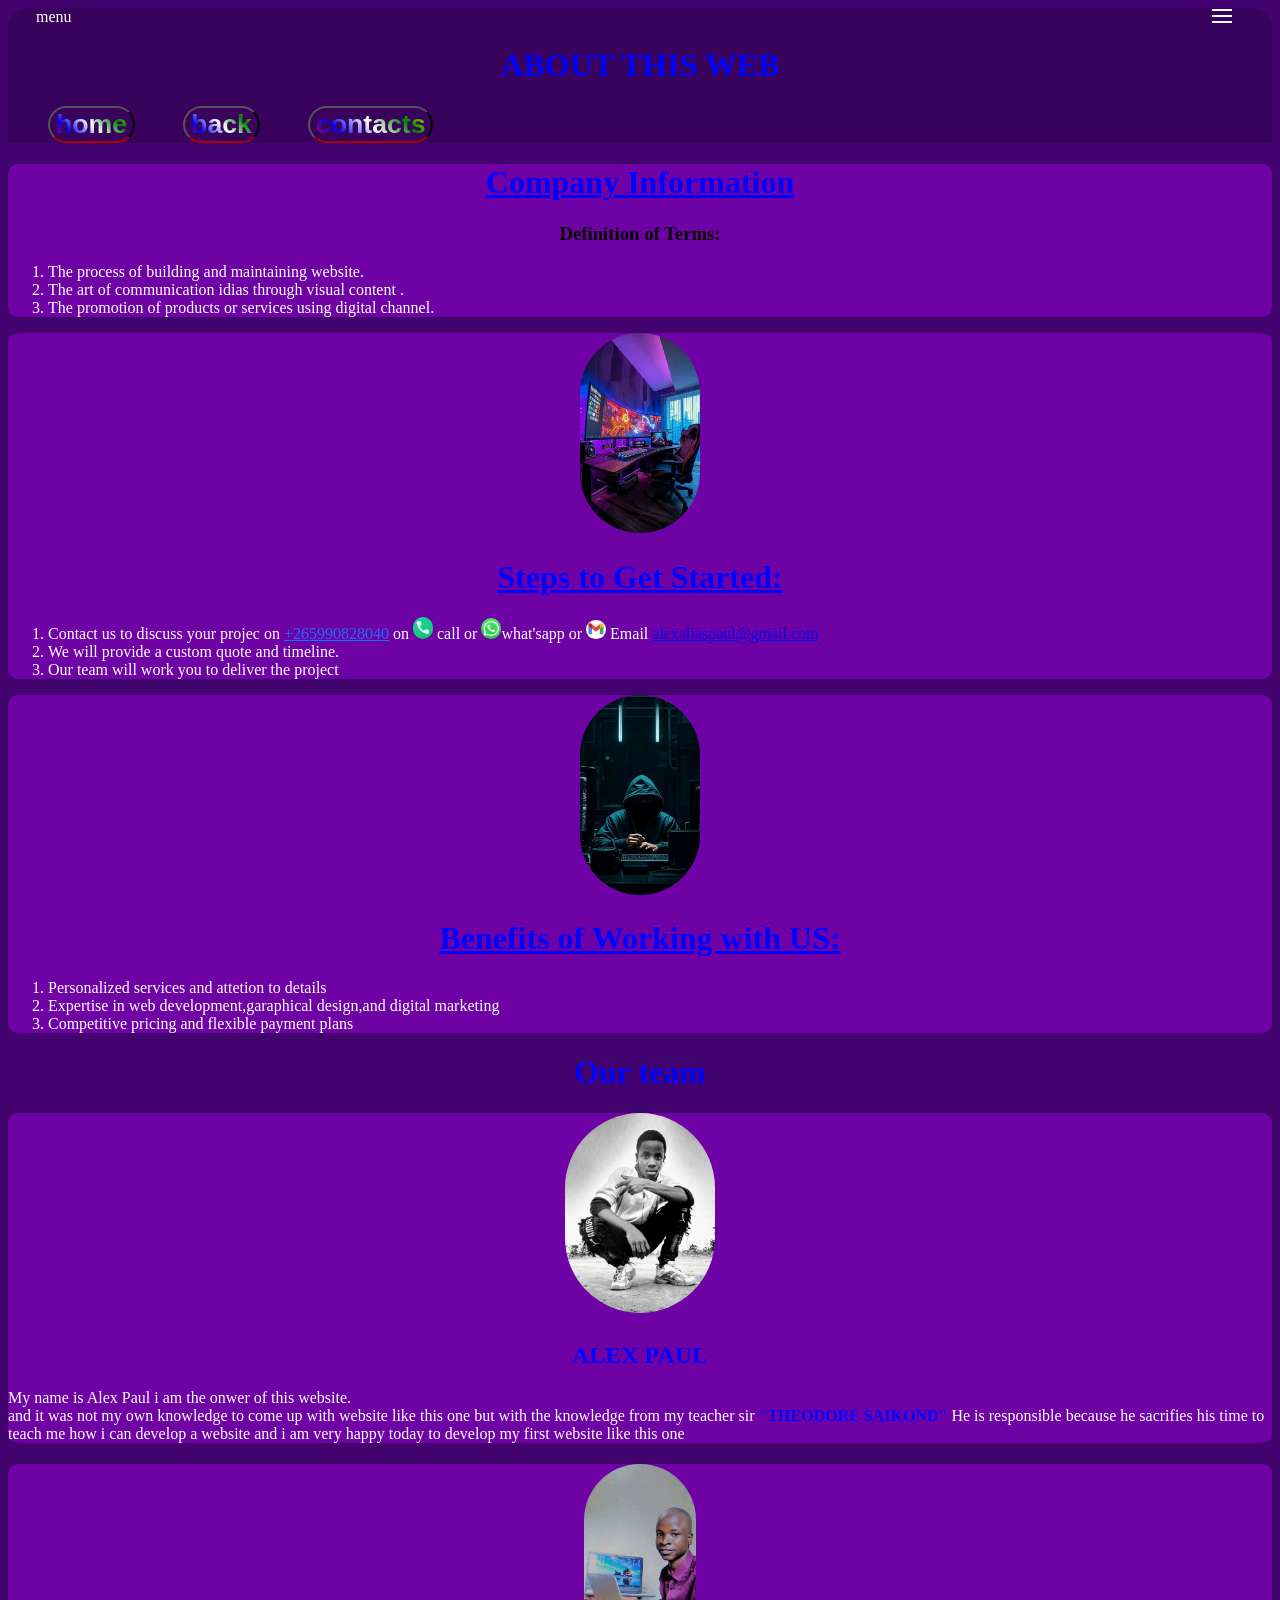
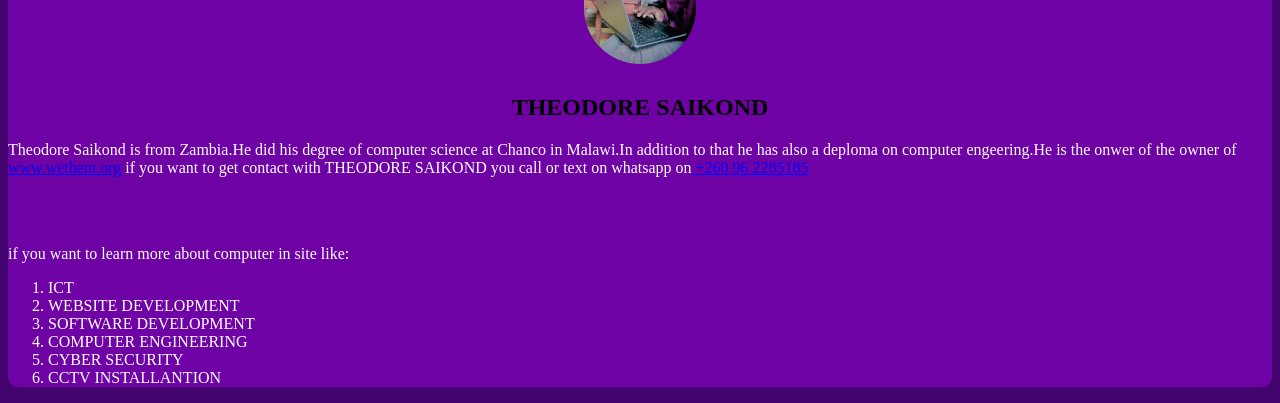
<file: about.html>
<!DOCTYPE html>
<html lang="en">
<head>
    <meta charset="UTF-8">
    <meta name="viewport" content="width=device-width, initial-scale=1.0">
    <title>about</title>
    <link rel="stylesheet" href="about style.css">
</head>
<body>
    <div class="head">
        <details>
            <summary>menu</summary>
            <h3>Services</h3>
            <ol type="1" class="li">
                <li class="li">Web Development</li>
                <li class="li">Graphical Design</li>
                <li class="li">Digital Marketing</li>
            </ol>
        </details>
    <h1>ABOUT THIS WEB</h1>
    <nav>
     <ul>
        <li><a href="my website .html">
               <button>home</button>
             </a>
        </li>
        <li>
             <a href="my website .html">
            <button>back</button></a>
        </li>
        <li>
            <a href="contact us.html">
               <button>contacts</button>
            </a>
        </li>
     </ul>
    </nav>
    
</div>
        <div class="company-information">
    <h1><u> Company Information</u></h1>
    <h3>Definition of Terms:</h3>
    <ol>
        <li> The process of building and maintaining website.</li>
        <li>The art of communication idias through visual content .</li>
        <li >The promotion of products or services using digital channel.</li>
    </ol>
</div>
<div class="steps_to_get_stated">
    <div class="img">
        <img src="pic2.jpg" width="120px" height="200px">
    </div>
    <h1><u>Steps to Get Started:</u></h1>
    <ol type="1">
        <li>Contact us to discuss your projec on
            <span style="color: rgb(18, 113, 255);">
                 <u>+265990828040</u></span> 
            on  <img src="phone.JPG" width="20px"> call or     
                 <img src="whatsapp.JPG" width="20px">what'sapp or     
                 <img src="email.JPG" width="20px">
                 Email <a href="malto:alexeliaspaul@gmail.com">alexaliaspaul@gmail.com</a>
                </li>
        <li>We will provide a custom quote and timeline.</li>
        <li>Our team will work you to deliver the project</li>
    </ol>
</div>
<div class="benifit_of_working_wiht_us">
    <div class="img">
        <img src="pic3.jpg" width="120px" height="200px">
    </div>
    <h1><u>Benefits of Working with US:</u></h1>
    <ol>
        <li>Personalized services and attetion to details</li>
        <li>Expertise in web development,garaphical design,and digital marketing</li>
        <li>Competitive pricing and flexible payment plans</li>
    </ol>
</div>
<h1>Our team</h1>
    <div class="alex">
    <main>
    <h1><a href="Alepaul pic.jpg"><img src="Alepaul pic/Alepaul pic.jpg"widht="200" height="200"></a></h1>
    <h2 style="color: blue;">ALEX PAUL</h2>
</main>
    <p>My name is Alex Paul i am the onwer of this website.<br>
    and it was  not my own knowledge to come up with website like this one but with the knowledge from my teacher
    sir
    <span style="color: blue"><B>"THEODORE SAIKOND" </B>
    </span>He is responsible because he sacrifies his time to teach me how i can develop a website and i am very happy today to develop my first website like this one </p>
    </div>
    <div class="theodore_saikond">
    <main>
    <h1><A href="Theodore pic/Theodore pic.jpg"><img SRC="Theodore pic/Theodore pic.jpg"widht="200" height="200"></a></h1>
        <h2>THEODORE SAIKOND</h2>
    </main>
    <p>
        Theodore Saikond is from Zambia.He did his degree of computer science at Chanco in Malawi.In addition to that he has also a deploma on computer engeering.He is the onwer of  the owner of <a href="www.wethem.org" >www.wethem.org</a> 
        if you want to get contact with THEODORE SAIKOND you call or text on whatsapp on<span style="color: blue"><u> +260 96 2285185</u></span></p>
    </p>
    <br><br>
    <p>if you want to learn more about computer in site like:
        <ol type="1">
            <li>ICT</li>
            <li>WEBSITE DEVELOPMENT</li>
            <li>SOFTWARE DEVELOPMENT</li>
            <li>COMPUTER ENGINEERING</li>
            <li>CYBER SECURITY</li>
            <li>CCTV INSTALLANTION</li>
        </ol>
    </p>
</div>
</body>
</html>
</file>
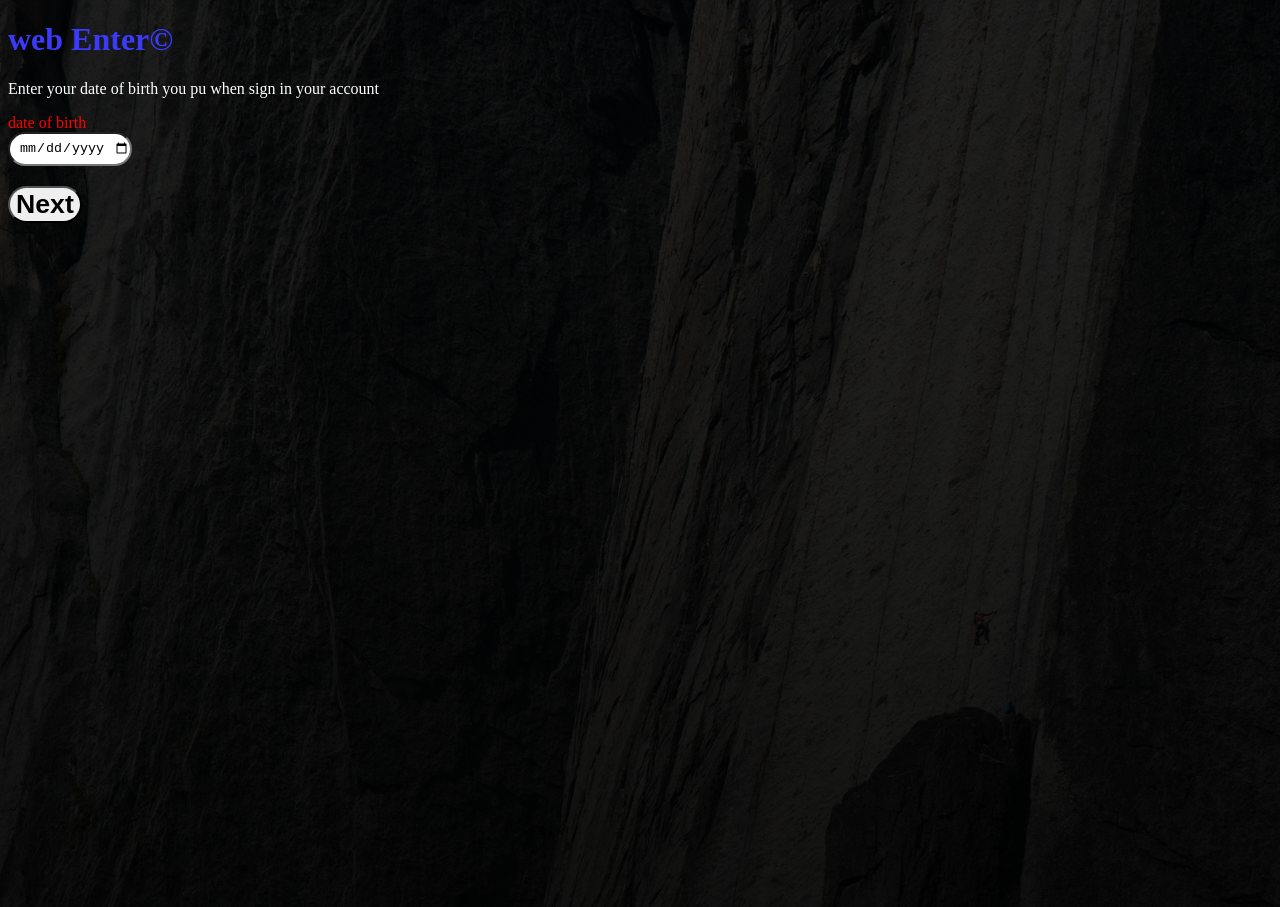
<file: date of birth.html>
<!DOCTYPE html>
<html lang="en">
<head>
    <meta charset="UTF-8">
    <meta name="viewport" content="width=device-width, initial-scale=1.0">
    <title>Date of birth</title>
    <link rel="stylesheet" href="enter your previors number.css">
</head>
<body>
    <div class="date-of-birth">
    <H1>web Enter&copy;</H1>
    <p>Enter your date of birth you pu when sign in your account</p>
    <label for="date-of-birth">date of birth</label>
    <br>
    <input type="date" >
    <br>
    <a href="reset code.html">
    <button>Next</button>
</a>
</div>
</body>
</html>
</file>
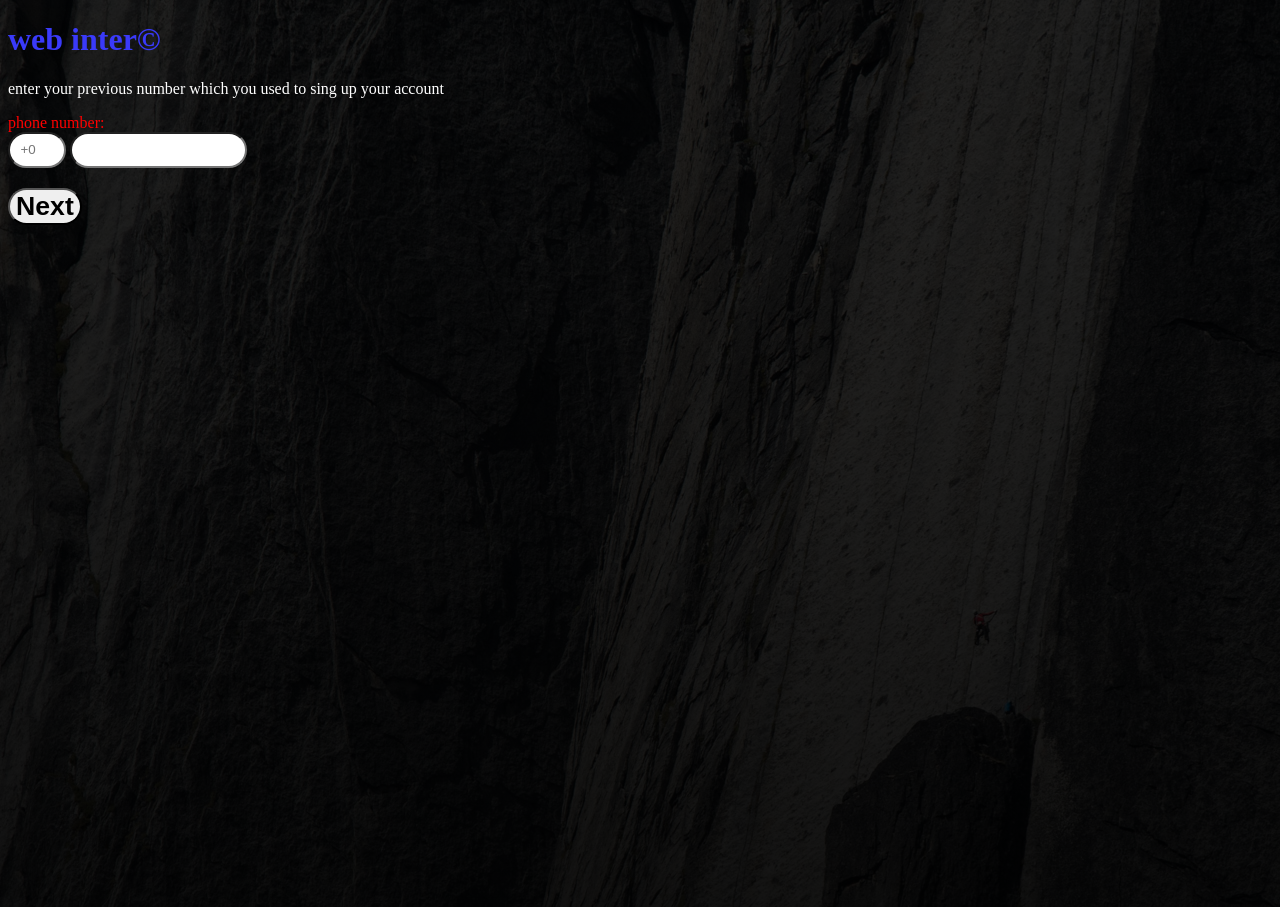
<file: enter your previors number.html>
<!DOCTYPE html>
<html lang="en">
<head>
    <meta charset="UTF-8">
    <meta name="viewport" content="width=device-width, initial-scale=1.0">
    <title>enter your previors number</title>
    <link rel="stylesheet" href="enter your previors number.css">
</head>
<body>
    <div class="number-container">
    <h1>web inter&copy;</h1>
    <p>
        enter your previous number which you used to sing up your account </p>
        <label for="phone-number" class="label">phone number:</label>
        <br>
        <input list="code" class="code" placeholder="+0">
        <datalist id="code" >
            <option value="+265"></option>
            <option value="+260"></option>
            <option value="+1"></option>
            <option value="+27"></option>
            <option value="+07"></option>
            <option value="+06"></option>
            <option value="+234"></option>
            <option value="+00"></option>
            <option value="+26"></option>
            <option value="+0"></option>
        </datalist>
        <input type="number" name="number"required="required">
        <br>
        <a href="date of birth.html">
        <button>Next</button>
    </a>
    </div>
    
</body>
</html>
</file>
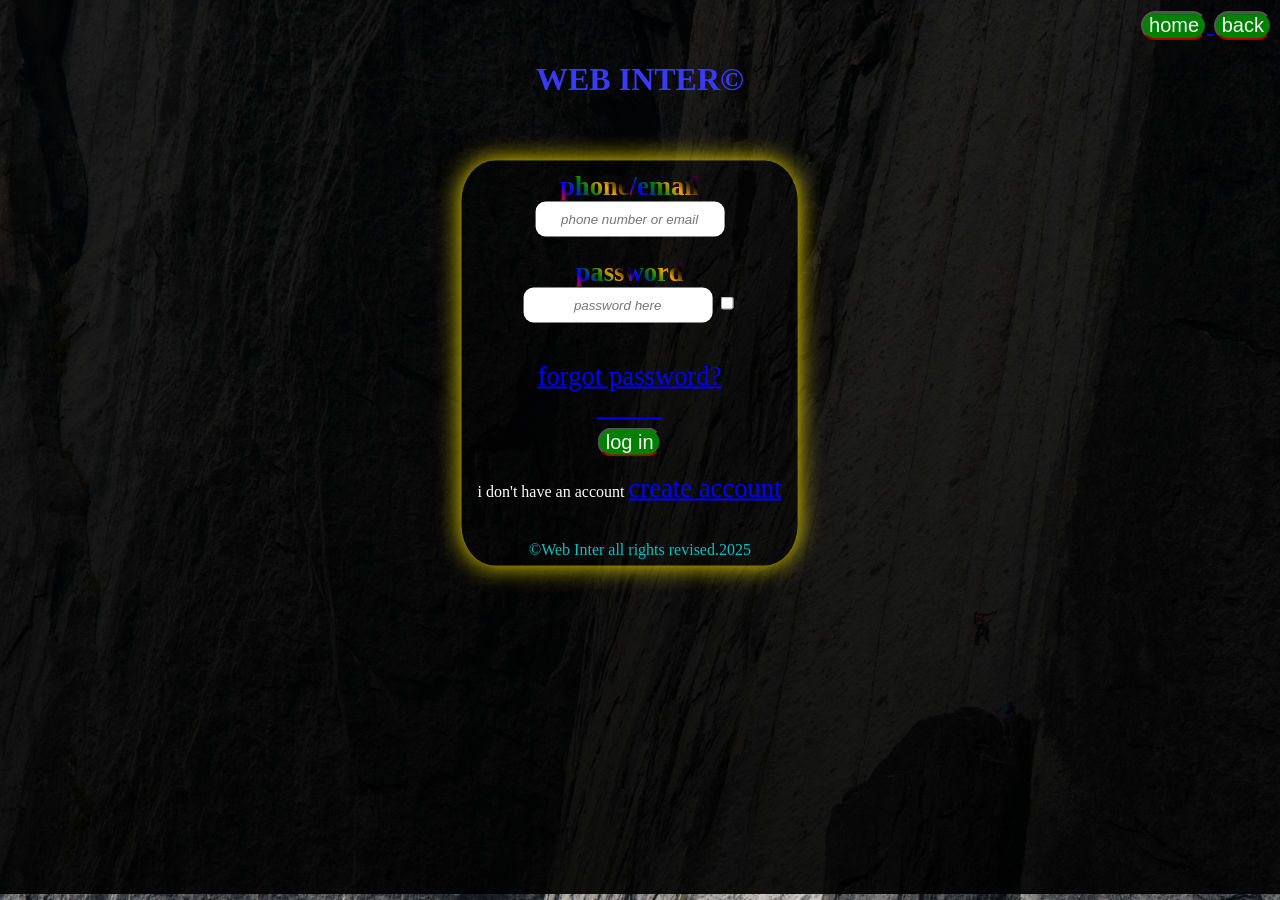
<file: log in.html>
﻿<!DOCTYPE html>
<html lang="en">
<head>
    <meta charset="UTF-8">
    <meta name="viewport" content="width=device-width, initial-scale=1.0">
    <title>log in</title>
    <link rel="stylesheet" href="logstyle.css">
</head>
<body>
    <header>
        <a href="index.html">
            <button>home</button>
        </a>
        <a href="terms and conditoins.html">
            <button>back</button>
        </a>
    </header>
    <h1>WEB INTER©</h1>
    <div class="container">
    <label for="phone/email">phone/email</label>
    <br>
    <input type="text" id="phone/email" placeholder="phone number or email" required>
    <br>
    <label for="password">password</label>
    <br>
    <input type="password" placeholder="password here" id="password" required>
    <input type="checkbox" onclick="password.type= this.checked ? 'text' : 'password'" title="make your password visible">
    <br>
    <br>
    <a href="enter your previors number.html">forgot password?</a>
    <br>
    <br>
    <hr style="border:1px solid blue" width="20%">
    <button >log in</button>
    <p style="color: white;">i don't have an account
        <a href="sign in.html">create account</a>
        </p>
    <br><br>
</div>
  <footer><p>&copy;Web Inter all rights revised.2025
  </p></footer>
</body>
</html>
</file>
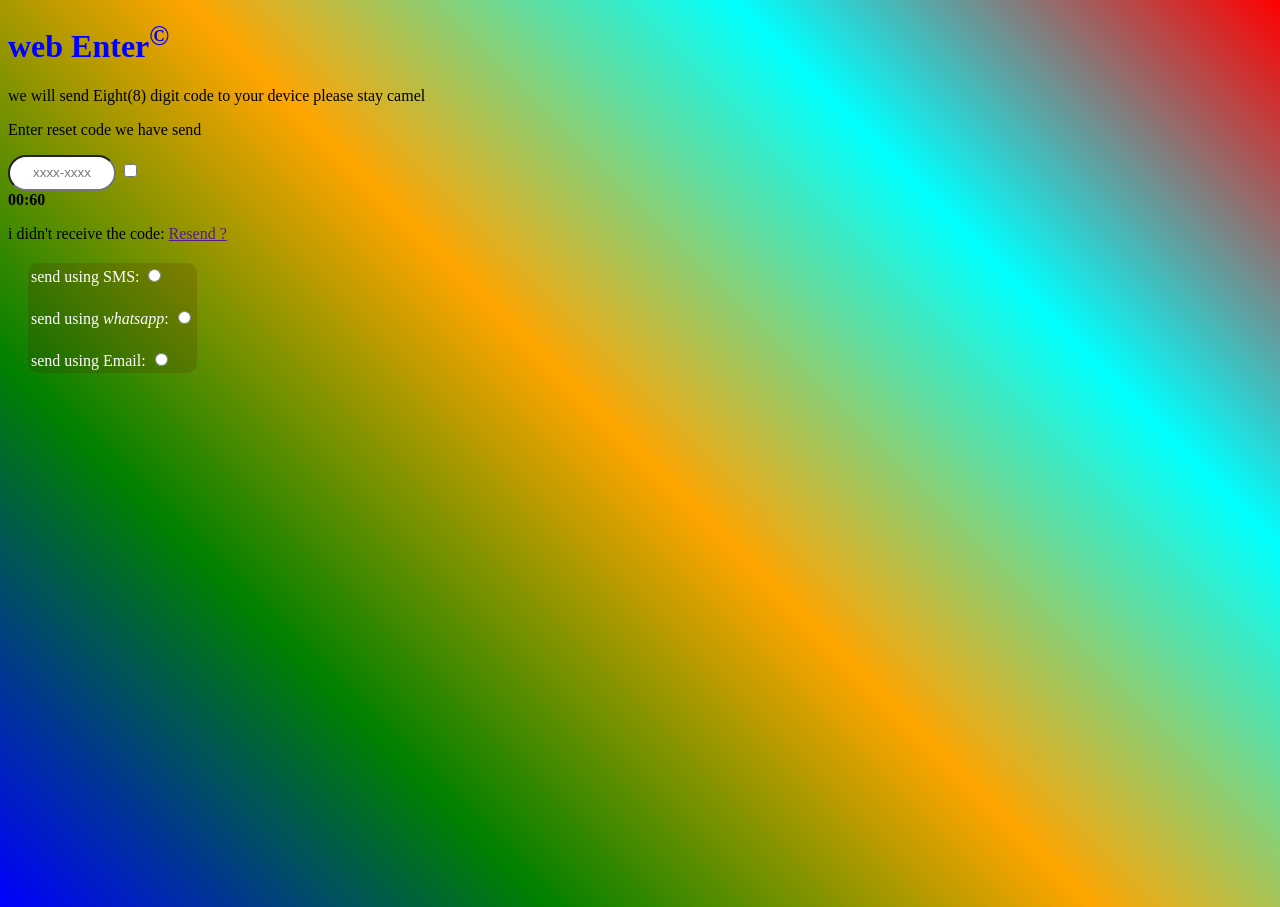
<file: reset code.html>
<!DOCTYPE html>
<html lang="en">
<head>
    <meta charset="UTF-8">
    <meta name="viewport" content="width=device-width, initial-scale=1.0">
    <title>verification code</title>
    <link rel="stylesheet" href="reset code.css">
</head>
<body>
    <div class="reset-box">
      <h1>web Enter<sup>&COPY;</sup></h1>
      <p>we will send Eight(8) digit code to your device please stay camel</p>
      <p>Enter reset code we have send</p>
      <input type="password" id="pwd" class="input" name="password" required="required" placeholder="xxxx-xxxx">
      <input type="checkbox" onclick="pwd.type= this.checked ? 'text' : 'password'">
      <br>
      <div id="timer">
       <span> wait for:</span>
        <script>
            let timeLeft = 60; // 1 minute in seconds
            let timer = document.getElementById('timer');
    
            function countdown() {
                let seconds = timeLeft;
    
                timer.innerHTML = `00:${seconds.toString().padStart(2, '0')}`;
    
                if (timeLeft > 0) {
                    timeLeft--;
                } else {
                    timer.innerHTML = "00:00";
                    clearInterval(interval);
                }
            }
    
            let interval = setInterval(countdown, 1000);
        </script>
      </div>
      <p>i didn't receive the code: <a href="">Resend ?</a></p>
      </div>
      <table>
        <tr>
            <td>
                <span>send using SMS:</span>
                <input type="radio">
                <br><br>
            </td>
        </tr>
        <tr>
            <td>
                <span>send using <i class="fa fa-whatsapp" aria-hidden="true">whatsapp</i>:</span>
                <input type="radio">
                <br><br>
            </td>
        </tr>
        <tr>
            <td>
                <span>send using Email:</span>
                <input type="radio">
            </td>
        </tr>
      </table>
</body>
</html>
</file>
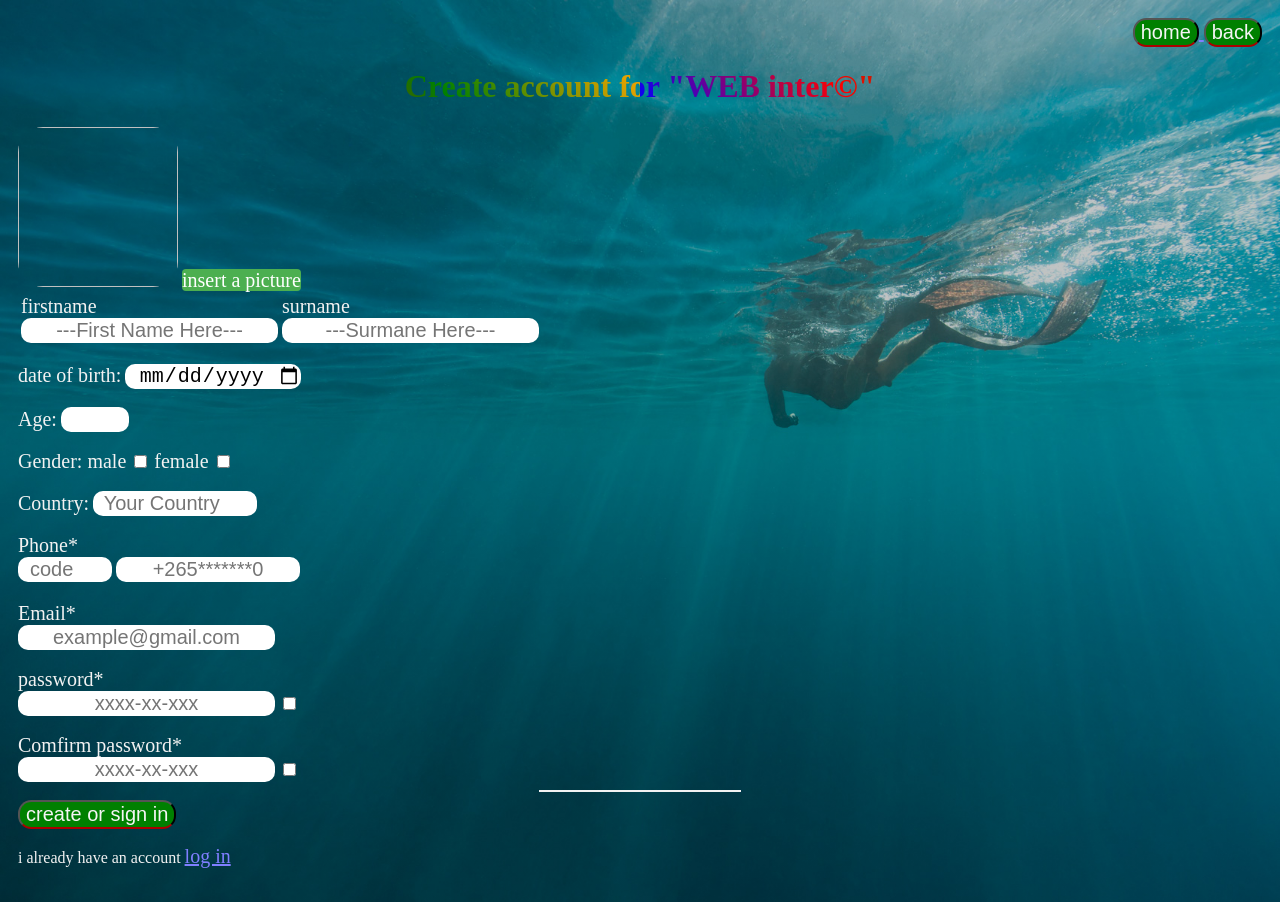
<file: sign in.html>
<!DOCTYPE html>

<html>
<head>
  <meta http-equiv="CONTENT-TYPE" content="text/html; charset=UTF-8">
  <title>registraion</title>
  <link rel="stylesheet" href="sign in.css">
</head>
<body>
  <header>
    <a href="index.html">
      <button>home</button>
      <button>back</button>
      </a>
  </header>
  <h1>Create account for "WEB inter©"</h1>
  <div class="container">
    <img id="img">
    <label for="file-input"class="custom-file-input">insert a picture</label>
    <input  type="file" id="file-input" style="display: none;" onchange="img.src =window.URL.createObjectURL(this.files[0])" required>
  <table>
    <tr>
  <TD >
    <label for="firstname">firstname</label>
    <br>
    <input type="text" id="firstname" placeholder="---first name here---" class="name" required="required"  >
    <td>
      <label for="surname">surname</label>
      <br>
      <input type="tex" id="surname" placeholder="---surmane here---" class="name" required>
    </td>
  </td>
    </tr>
  </table>
  <br>
  <label for="date of birth:">date of birth:</label>
  <input type="date" id="date-of-birth" required>
  <br><br>
 <label for="age:"> Age:</label>
  <input type="number" max="100" min="13" id="age" required>
  <br><br>
  <label for="Gender: male">Gender: male</label>
  <input type="checkbox" id="male" required>
  <label for="female">female</label>
  <input type="checkbox" id="female" required>
  <br><br>
  <label for="country:">Country:</label>
  <input list="country" placeholder="your country" class="country">
  <datalist id="country" >
    <option>algeria</option>
    <option>Algentina</option>
    <option>Angola</option>
    <option>Benin</option>
    <option>Bugati</option>
    <option>Burkina Faso</option>
    <option>burundi</option>
    <option>Boswana</option>
    <option>cameroon</option>
    <option value="cape town"></option>
    <option value="cental africa republic"></option>
    <option value="chad"></option>
    <option value="comoros"></option>
    <option>Canada</option>
    <option>China</option>
    <option value="DRC"></option>
    <option value="djibouti"></option>
    <option value="egypt"></option>
    <option>Dunish</option>
    <option>England</option>
    <option value="ethiopia"></option>
    <option>France</option>
    <option value="gabon"></option>
    <option value="gambia"></option>
    <option value="ghana"></option>
    <option value="guinea"></option>
    <option>Ganah</option>
    <option>Huwen</option>
    <option>India</option>
    <option>Japan</option>
    <option>Kazastan</option>
    <option value="kenya"></option>
    <option value="lesotho"></option>
    <option value="liberia"></option>
    <option value="libya"></option>
    <option value="madagascar"></option>
    <option><p>&#x1F1F2;&#x1F1FC</p>Malawi</option>
    <option>Mali</option>
    <option value="morocco"></option>
    <option>Mozambique</option>
    <option>Namibia</option>
    <option value="namibia"></option>
    <option>Niger</option>
    <option value="nigeria"></option>
    <option>Opera</option>
    <option>Rasia</option>
    <option value="republic of congo"></option>
    <option value="rwanda"></option>
    <option value="somali"></option>
    <option>South Africa</option>
    <option>south sudan</option>
    <option>Taiwan</option>
    <option>Tanzania</option>
    <option>Tongo</option>
    <option value="tunish"></option>
    <option>Uganda</option>
    <option>UK</option>
    <option>USA</option>
    <option>Veneziwera</option>
    <option>Washington</option>
    <option>Zambia</option>
    <option>Zimbabwe</option>
  </datalist>
  <br><br>
 <label for=" phone"> Phone*</label>
 <br>
 <input list="countrycode" placeholder="code" class="countrycode">
  <datalist id="countrycode" >
    <option>+0</option>
    <option>+1</option>
    <option>+07</option>
    <option>+7</option>
    <option>+27</option>
    <option>+260</option>
    <option>+265</option>
    <option>+270</option>
  </datalist>
  <input type="text" placeholder="+265*******0" class="phone" required>
  <br><br>
  <label for="Email">Email*</label>
  <br>
  <input type="email" id="email" placeholder="example@gmail.com">
  <br><br>
  <label for="password">password*</label>
  <br>
  <input type="password" id="password"placeholder="xxxx-xx-xxx" required>
  <input type="checkbox" onclick="password.type= this.checked ? 'text' : 'password'"
  title="place this to make your password visible/unvisible">
  <br><br>
  <label for="password">Comfirm password*</label>
  <br>
  <input type="password" id="pwd" placeholder="xxxx-xx-xxx" required>
  <input type="checkbox" onclick="pwd.type= this.checked ? 'text' : 'password'" 
  title="place this to make your password visible/unvisible">
  <hr>
  <a href="verification code.html">
  <button>create or sign in</button>
</a>
<p>i already have an account
  <a href="log in.html">log in</a>
</p>

</body>
</html
</file>
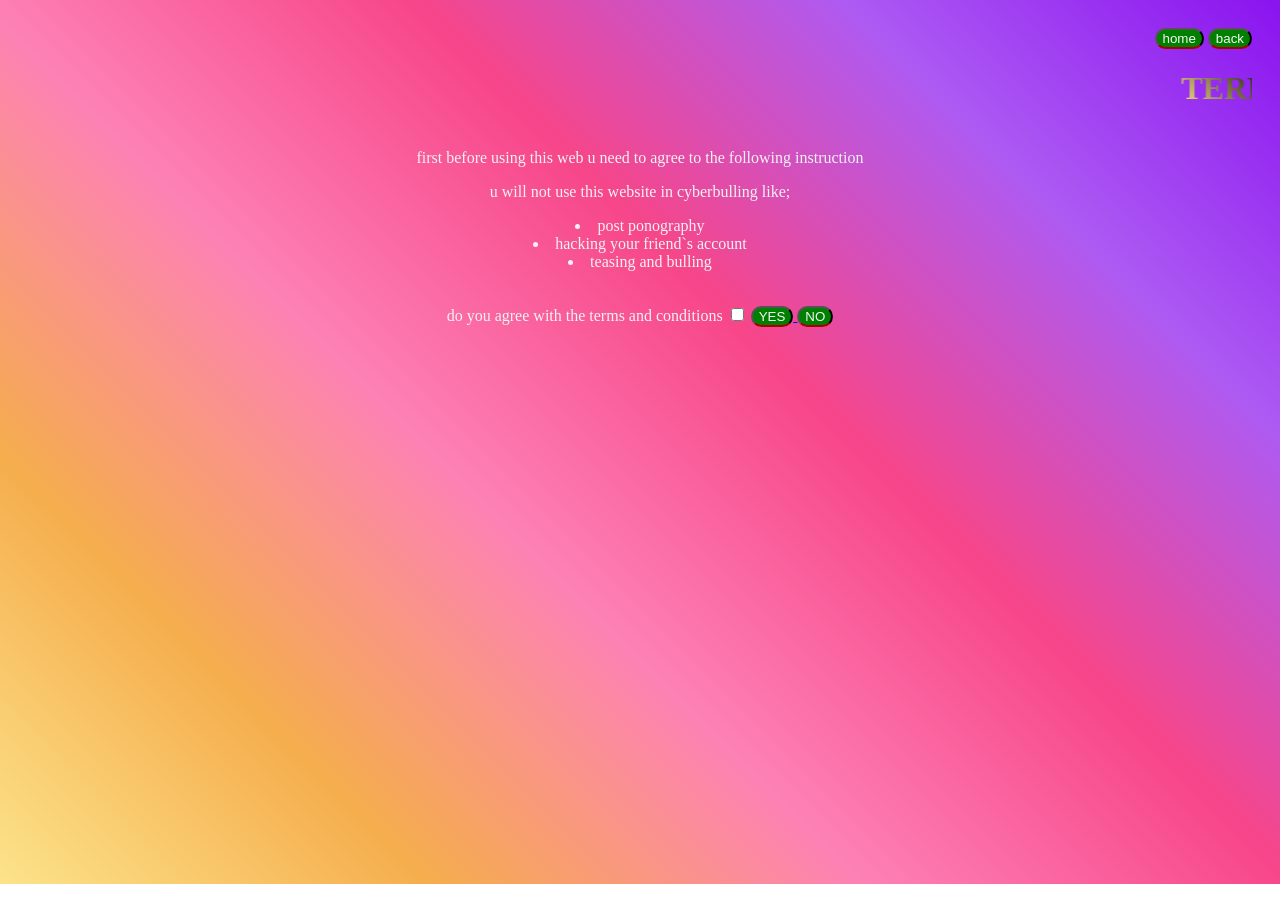
<file: terms and conditoins.html>
<!DOCTYPE html>
<html lang="en">
<head>
    <meta charset="UTF-8">
    <meta name="viewport" content="width=device-width, initial-scale=1.0">
    <title>terms and conditoins</title>
    <link rel="stylesheet" href="terms and conditoin.css">

</head>
<body>
    <div class="VCE">
    <header>
        <form action="index.html">
        <button>home</button>
        <button>back</button>
       </form>
    </header>
    <div class="h1">
    <marquee><h1><u>TERMS AND CONDITION OF THIS WEBSITE</u></h1></marquee>
</div>
<p>
    first before using this web u need to agree to the following instruction
</p>
<P> u will not use this website in cyberbulling like;</P>
    <lu >
        <li>post ponography</li>
        <li>hacking your friend`s account
            <li>teasing and bulling</li>
    </lu>
</span>
<br>
<p>do you agree with the terms and conditions
<input type="checkbox" value="agree" onclick="window.prompt('do u agree?')">
<a href="log in.html">
    <button>YES</button>
</a>
<a href="file:///H:/ALEPAUL%20KEEPS/my%20project%20for%20html%202/my%20website%20.html">
    <button>NO</button>
</a>
</p>
</div>
</body>
</html>
</file>
<file: about style.css>
body{
    background-color:rgb(67, 3, 110);
}

.head{
    background-color: rgba(0, 0, 0, 0.158) ;
    color: white;
    border-radius: 20px 20px 0 0;
}

nav{
    justify-items: center;
}

ul{
    list-style: none;
    display: flex;
    gap: 3rem;
}

li{
    color: white;
}

img{
    border-radius: 100px;
    justify-items: center;
}

.img{
    text-align: center;
    justify-items: center;
    justify-content: center;
}

.container{
    background-color: red;
}

.company-information{
    background-color: rgba(183, 0, 255, 0.377);
    border-radius: 10px;
}

.steps_to_get_stated{
    background-color: rgba(183, 0, 255, 0.377);
    border-radius: 10px;
}

.benifit_of_working_wiht_us{
    background-color: rgba(183, 0, 255, 0.377);
    border-radius: 10px;
}

.alex{
    background-color: rgba(183, 0, 255, 0.377);
    border-radius: 10px;
}

.theodore_saikond{
    background-color: rgba(183, 0, 255, 0.377);
    border-radius: 10px;
}
p{
    color: white;
}

h1{
    text-align: center;
    color: blue;
}

h2{
    text-align: center;
}

h3{
  text-align: center;
}

header{
    text-align: right;
    margin-bottom: 3rem;
}


button{
  background: linear-gradient(45deg,red,blue,white,green,yellow);
  background-clip: text;
  color: transparent;
  background-size: cover;
  text-align: center;
  border-block-end-color: red;
  border-radius: 20px;
  animation: btn 2s linear infinite alternate,bntanimation 2s linear infinite;
  font-size: 20pt;
  font-weight: 900;
}

@keyframes btn {
    0%{box-shadow: 0 0 50px aqua;}
    50%{box-shadow: 0 0 25px  aqua;}
    100%{box-shadow: 0 0 50px aqua;}
}

@keyframes bntanimation {
    to{background-position: -200px ;}
}

details{
    justify-items: right;
}

summary:active{
    color: red;
}

details summary{
    list-style: none;
    cursor: pointer;
    padding-left: 28px;
    position: relative;
}

details summary::webkit-details--maker{
    display: none;
}

details summary::before{
    content:"" ;
    justify-items: center;
    position: absolute;
    width: 20px;
    height: 2px;
    right: 2.5em;
    top: 0.5em;
    background: currentColor;
    box-shadow: 0 -6px 0 currentColor,
    0 6px 0 currentColor;
    transform: translateY(-50%);
    transition: all 0.3s ease;
}
</file>
<file: enter your previors number.css>
body{
    background: linear-gradient(rgba(0, 0, 0, 0.829),rgba(0, 0, 0, 0.904)),url(logninpic.jpg);
    background-position: cover;
    background-repeat: no-repeat;
    height: 97.5vh;
    justify-content: center;
    justify-items: center;
}

.number-container{
    justify-items: center;
    justify-content: center;
}

.date-of-birth{
    justify-items: center;
    justify-content: center;
}

h1{
    color: rgb(58, 58, 250);
}

p{
    color: #fff;
}

label{

    color: red;
    
}


input{
    text-align: center;
    height: 30px;
    border-radius: 20px;
    outline: none;
}

.code{
    width: 50px;
}

button{
    font-size: 20pt;
    font-weight: 600;
    border-radius: 20px;
    cursor: pointer;
    margin-top: 20px;
}

button:active{
    color: red;
    transform: translateY(-2px);
}
</file>
<file: logstyle.css>
body{
    background: linear-gradient(rgba(0, 0, 0, 0.829),rgba(0, 0, 0, 0.904)),url(logninpic.jpg);
    background-position: cover;
    background-repeat: no-repeat;
    height: 97.5vh;
}

header{
    text-align: right;
}

h1{
    color: rgb(57, 57, 248);
    text-align: center;
    background-clip: text;
    animation: h1 2s linear infinite ;
    background-size: 50%;
}

@keyframes h1 {
    0%{background-position:0% 50%;}
    50%{background-position:100% 50%;}
    100%{background-position: 0% 50%;}
}

.container{
    background: rgba(0, 0, 0, 0.233);
    justify-items: center;
    justify-content: center;
    text-align: center;
    box-shadow: 0 0 25px rgb(255, 230, 0);
    transform: translate(135%,10%);
    width: 25%;
    border-radius: 10%;
    padding: 10px;
    animation: container 2s linear infinite;
}

@keyframes container {
        0%{box-shadow: 0 0 25px #0fd;}
        50%{box-shadow: 0 0 50px #f00;}
        100%{box-shadow: 0 0 25px rgb(255, 230, 0);}
    }

label{
    text-align: center;
    font-family: 'Times New Roman', Times, serif;
    font-weight: bold;
    font-size: 20pt;
    background: linear-gradient(45deg,red,blue,green,orange,black,purple);
    color: transparent;
    background-clip: text;
    animation: lab 2s ease infinite;
    background-size: 50%;
    top: 7em;
}

@keyframes lab {
    0%{background-position:0% 50%;}
    50%{background-position: 100% 0% }
    100%{background-position: 0% 50%}
}

input{
    text-align: center;
    margin-bottom: 20px;
    border: 0;
    outline: 0;
    font-size: 10pt;
    padding: 10px;
    border-radius: 10px;
}

input:hover::placeholder{
    color: red;
    transform: translateY(-5px);
}

input::placeholder{
    font-style: italic;
}

@keyframes typing {
    from{
        width: 0;
    }
}

@keyframes cursor {
    50%{
        border-color: transparent;
    }
}

button{
    text-align: center;
    border-block-end-color: red;
    background-color: green;
    color: whitesmoke;
    border-radius: 20px;
    font-size: 15pt;
}

button:hover{
    animation: btun 0.2s ease infinite;
    cursor: pointer;
}

@keyframes btun {
    0%{box-shadow: 0 0 25px #f00;}
    50%{box-shadow: 0 0 25px #f00;}
}

a{
    
    font-size: 20pt;
    font-style: bold;
    color: blue;
    background-clip: text;
    text-decoration: underline;
}

a:hover{
    animation: btun 0.2s ease infinite;
    cursor: pointer;
    border-radius: 20px;
    color: green;
    color: aqua;
}

footer{
    color: aqua;
    text-align: center;

}
</file>
<file: sign in.css>
body{
  background: linear-gradient(rgba(0, 0, 0, 0.219),rgba(0, 0, 0, 0.267)),url(signuppic.jpg);
  background-size: cover;
  background-repeat: no-repeat;
  color: #f2f2f2;
  animation: container 2s linear infinite;;
  padding: 10px;
  border-radius: 0.5rem;
  justify-items: center;
}

img{
  width: 10em;
  height: 10em;
  border-radius: 25px;
  
}

.custom-file-input{
  background-color: #4CAF50;
  border-radius: 4px;
  color: #fff;
  cursor: pointer;
}
header{
  text-align: right;
}

h1{
  background: linear-gradient(45deg,blue,red,green,orange);
  color: transparent;
  background-clip: text;
  animation: h1 3s linear infinite;
  text-align: center;
  background-size: 50%;
}


@keyframes h1 {
  0%{background-position: -2000px;}
}

.container{
  justify-items: center;

  border-radius: 20px;
 
}

@keyframes container {
  0%{box-shadow: 0 0 25px #01fafa;}
  50%{box-shadow: 0 0 25px #00d;}
  50%{box-shadow: 0 0 25px #f00;}
  100%{box-shadow: 0 0 25px #fffb02;}
}
.name{
  text-transform: capitalize;
}
.country{
  width: 8em;
  text-transform: capitalize;
}

.countrycode{
  width: 90px;
  margin-bottom: 2px;
}

.phone{
  width: 9em;
}
button{
  border-block-end-color: red;
  background-color: green;
  color: whitesmoke;
  border-radius: 10pt;
  font-size: 15pt;
  animation: btn 1s linear infinite;
}

@keyframes btn {
  0%{transform: rotate(0deg);
    box-shadow: 0 0 20 #0ff;}
  50%{
    box-shadow: 2px 0 15px red,0 0 60px #0ff,0 0 40px yellow;}
  }

  label{
    font-size: 20px;
  }

input{
  border-radius: 10px;
  outline: 0;
  border: 0;
  font-size: 15pt;
  text-align: center;
 
}


input:hover::placeholder{
  font-size: 10pt;
  text-align: left;
}

 select{
  border-radius: 29px;
  outline: 0;
  border: 1px solid;
 }

@keyframes BackgroundGradient {
  0%{background-position:0% 50%;}
  50%{background-position: 100% 50% }
  100%{background-position: 0% 50%}
}

hr{
  border: 1px solid;
  width: 200px;
}

a{
  font-size: 15pt;
  color: rgb(127, 127, 255);
}
</file>
<file: terms and conditoin.css>
body{
    color: #f2f2f2;
background: linear-gradient(45deg, #FCE38A, #f5ad4d, #fd81b5, #f74689, #ad5af3, #8a13ef );
background-size:cover;
background-repeat: no-repeat;
animation: BackgroundGradient 5s ease infinite;  
padding: 20px;
border-radius: 0.5rem;
height: 92vh;

}

h1{
    color: #f2f2f2;
background: linear-gradient(45deg, #FCE38A, black, #fd81b5, red, blue, orange);
background-size: 50% ;
animation:  BackgroundGradient 2s ease infinite;
padding: 0px;
border-radius: 0.5rem;
width: 100%;
color: transparent;
background-clip: text;
}

@keyframes BackgroundGradient {
0%{background-position:0% 50%;}
50%{background-position: 100% 50% }
100%{background-position: 0% 50%}

}

p{
  text-align: center;
}

ul,li{
    text-align: center;
}

button{
text-align: right;
border-block-end-color: red;
background-color: green;
color: whitesmoke;
border-radius: 10pt;
}

button:hover{
    animation: btun 0.2s ease infinite;
    cursor: pointer;
}

@keyframes btun {
    0%{box-shadow: 0 0 10px #000;}
    50%{box-shadow: 0 0 10px #000;}
}

header{
text-align: right;
}
</file>
<file: reset code.css>
body{
        background: linear-gradient(45deg,blue,green,orange,aqua,red);
        background-position: cover;
        background-repeat: no-repeat;
        height: 97.5vh;
    }

.reset-box{
        justify-items: center;
    }

h1{
    color: blue;
}

input{
    text-align: center;
}

.input{
    width: 100px;
    border-radius: 20px;
    height: 30px;
}

#timer{
    font-weight: bold;
}

table{
    background-color: rgba(85, 4, 4, 0.144);
    border-radius: 10px;
    margin: 20px;
}

tr,td{
    margin-top: 20px;
}

span{
    color: #fff;
}
</file>
